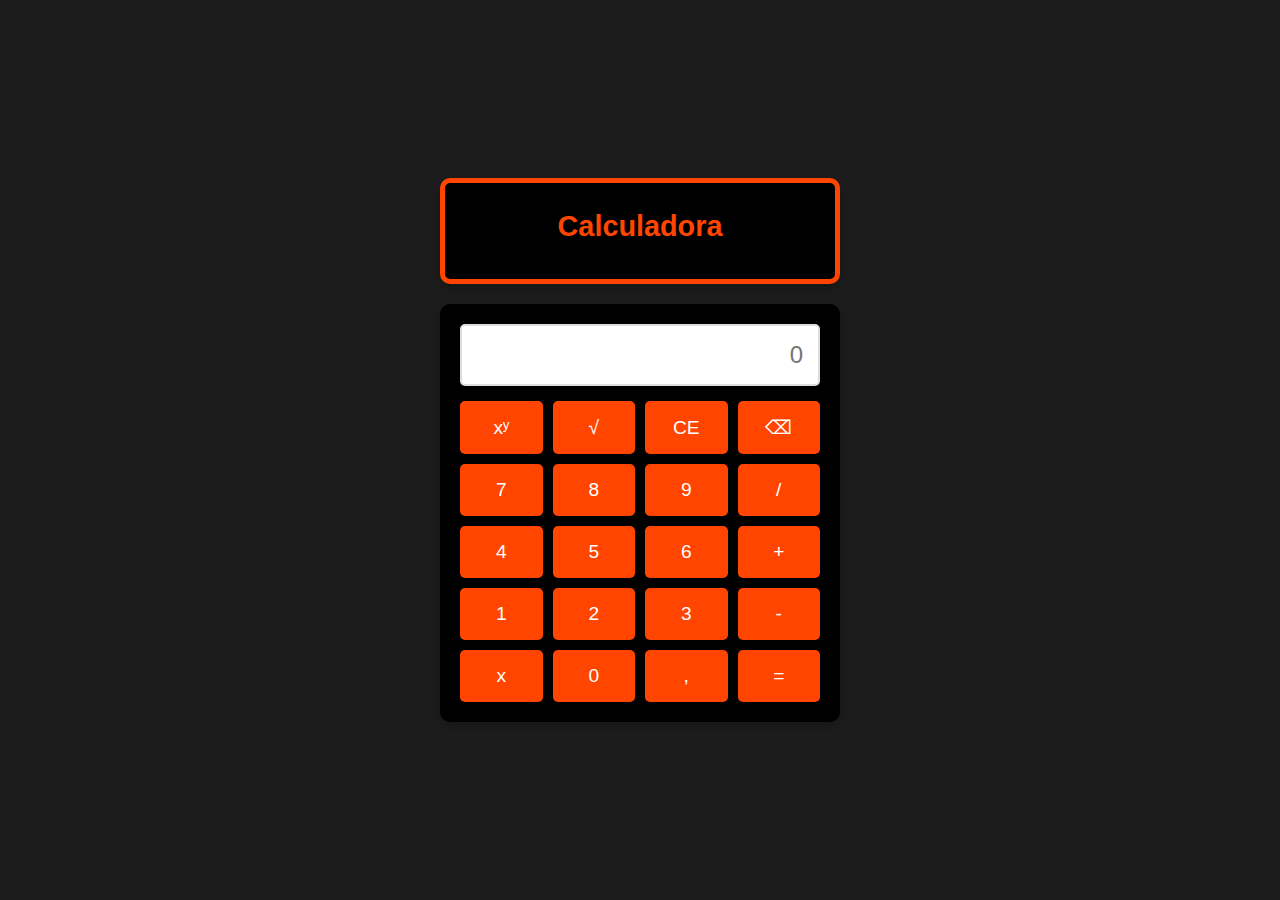
<file: index.html>
<!DOCTYPE html>
<html lang="pt-BR">
<head>
    <meta charset="UTF-8">
    <meta name="viewport" content="width=device-width, initial-scale=1.0">
    <title>Calculadora Neon</title>
    <!-- Link para o CSS -->
    <link rel="stylesheet" href="./styles/style.css">
</head>
<body>
    <header class="neon-border">
        <h2>Calculadora</h2>
    </header>

    <div class="calculator">
        <input type="text" id="display" readonly placeholder="0">
        <div class="buttons">
            <button onclick="appendToDisplay('**')">xʸ</button>
            <button onclick="calcularRaiz()">√</button>
            <button onclick="clearDisplay()">CE</button>
            <button onclick="backspace()">⌫</button>
            <button onclick="appendToDisplay('7')">7</button>
            <button onclick="appendToDisplay('8')">8</button>
            <button onclick="appendToDisplay('9')">9</button>
            <button onclick="appendToDisplay('/')">/</button>
            <button onclick="appendToDisplay('4')">4</button>
            <button onclick="appendToDisplay('5')">5</button>
            <button onclick="appendToDisplay('6')">6</button>
            <button onclick="appendToDisplay('+')">+</button>
            <button onclick="appendToDisplay('1')">1</button>
            <button onclick="appendToDisplay('2')">2</button>
            <button onclick="appendToDisplay('3')">3</button>
            <button onclick="appendToDisplay('-')">-</button>
            <button onclick="appendToDisplay('*')">x</button>
            <button onclick="appendToDisplay('0')">0</button>
            <button onclick="appendToDisplay(',')">,</button>
            <button onclick="calculate()">=</button>
        </div>
    </div>
    <script src="./js/script.js"></script>
</body>
</html>
</file>
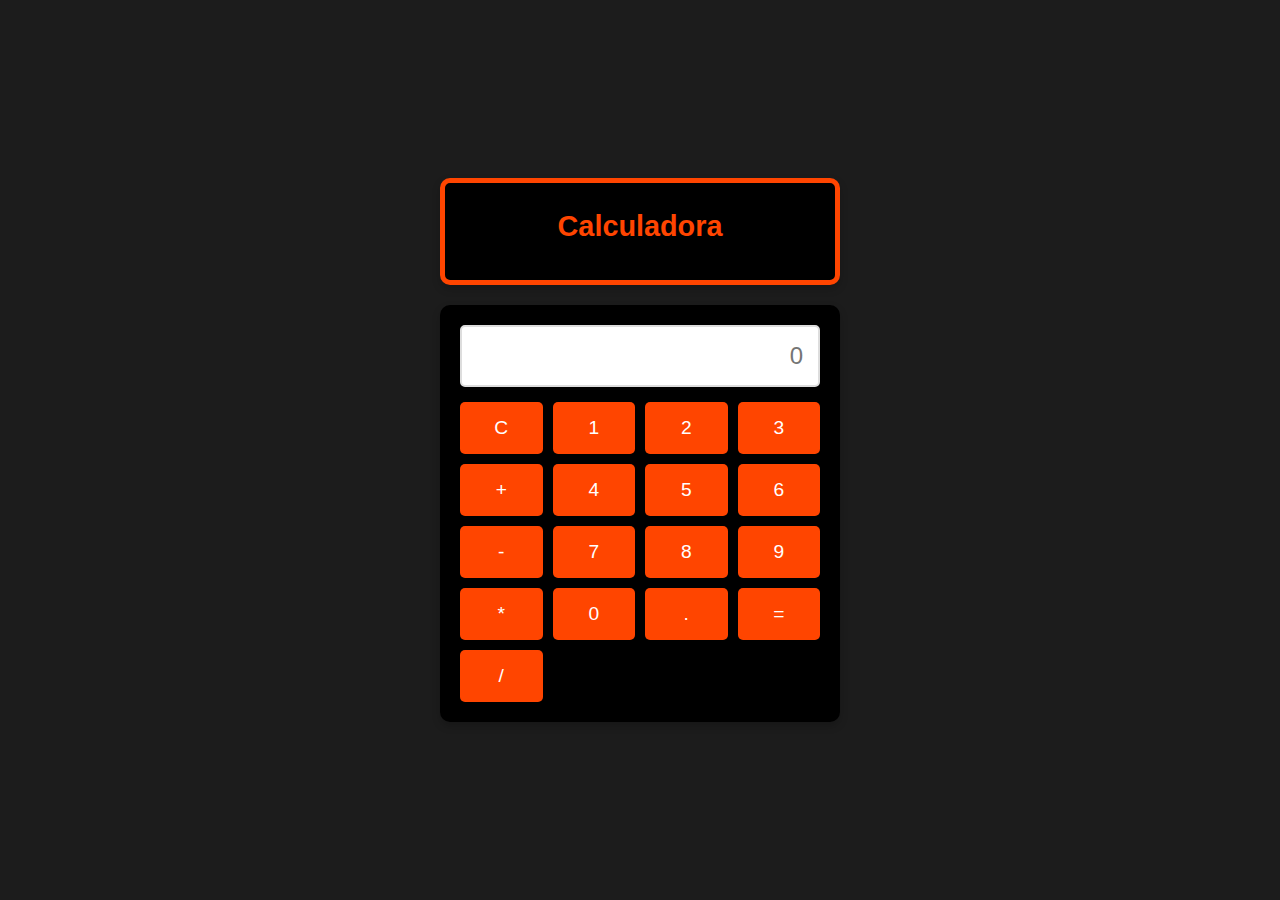
<file: calculadora.html>
<!DOCTYPE html>
<html lang="pt-BR">
<head>
    <meta charset="UTF-8">
    <meta name="viewport" content="width=device-width, initial-scale=1.0">
    <title>Calculadora Neon</title>
    <!-- Link para o CSS -->
    <link rel="stylesheet" href="./styles/style.css">
</head>
<body>
    <header class="neon-border">
        <h2>Calculadora</h2>
    </header>

    <div class="calculator">
        <input type="text" id="display" readonly placeholder="0">
        <div class="buttons">
            <button onclick="clearDisplay()">C</button>
            <button onclick="appendToDisplay('1')">1</button>
            <button onclick="appendToDisplay('2')">2</button>
            <button onclick="appendToDisplay('3')">3</button>
            <button onclick="appendToDisplay('+')">+</button>
            <button onclick="appendToDisplay('4')">4</button>
            <button onclick="appendToDisplay('5')">5</button>
            <button onclick="appendToDisplay('6')">6</button>
            <button onclick="appendToDisplay('-')">-</button>
            <button onclick="appendToDisplay('7')">7</button>
            <button onclick="appendToDisplay('8')">8</button>
            <button onclick="appendToDisplay('9')">9</button>
            <button onclick="appendToDisplay('*')">*</button>
            <button onclick="appendToDisplay('0')">0</button>
            <button onclick="appendToDisplay('.')">.</button>
            <button onclick="calculate()">=</button>
            <button onclick="appendToDisplay('/')">/</button>
        </div>
    </div>

    <!-- Link para o JavaScript -->
    <script src="script.js"></script>
</body>
</html>
</file>
<file: styles/style.css>
/* Reset básico */
* {
    margin: 0;
    padding: 0;
    box-sizing: border-box;
}

/* Fonte e cores gerais */
body {
    font-family: 'Poppins', sans-serif;
    background-color: #1C1C1C;
    color: #333;
    line-height: 1.6;
    display: flex;
    flex-direction: column;
    justify-content: center;
    align-items: center;
    height: 100vh;
    padding: 20px;
}

/* Header com borda neon */
header.neon-border {
    background-color: black;
    padding: 20px;
    text-align: center;
    border: 5px solid #ff4500;
    color: #fff;
    border-radius: 10px;
    margin-bottom: 20px;
    width: 100%;
    max-width: 400px;
    box-shadow: 0 4px 8px rgba(0, 0, 0, 0.2);
}

header h2 {
    font-size: 1.8em;
    margin-bottom: 10px;
    color: #ff4500;
}

header p {
    font-size: 1em;
}

/* Estilo da calculadora */
.calculator {
    background-color: black;
    padding: 20px;
    border-radius: 10px;
    box-shadow: 0 4px 8px rgba(0, 0, 0, 0.2);
    width: 100%;
    max-width: 400px;
    display: flex;
    flex-direction: column;
    gap: 15px;
}

#display {
    width: 100%;
    padding: 15px;
    font-size: 1.5em;
    border: 2px solid #ddd;
    border-radius: 5px;
    background-color: #fff;
    color: #333;
    text-align: right;
}

#display:focus {
    outline: none;
    border-color: #ff4500;
}

/* Botões organizados em grid */
.buttons {
    display: grid;
    grid-template-columns: repeat(4, 1fr);
    gap: 10px;
}

button {
    background-color: #ff4500;
    color: #fff;
    padding: 15px;
    border: none;
    border-radius: 5px;
    font-size: 1.2em;
    cursor: pointer;
    transition: background-color 0.3s, transform 0.3s;
}

button:hover {
    background-color: #e63900;
    transform: scale(1.05);
}

/* Responsividade */
@media (max-width: 768px) {
    header h2 {
        font-size: 1.5em;
    }

    header p {
        font-size: 1em;
    }

    .calculator {
        width: 100%;
        padding: 10px;
    }

    button {
        font-size: 1em;
        padding: 10px;
    }
}
</file>
